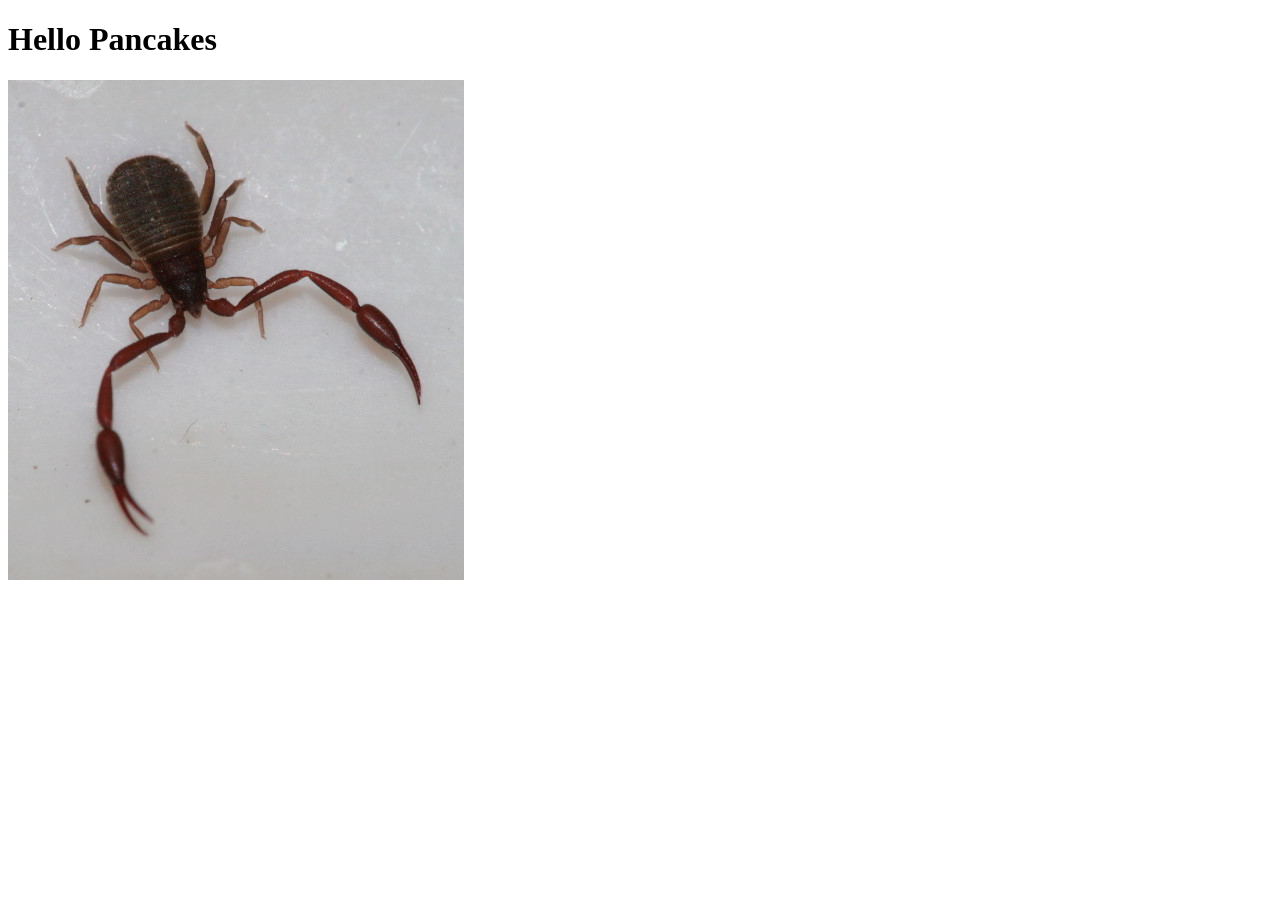
<file: exercises/index.html>
<!DOCTYPE html>
<html lang="en">
    <head>
        <meta charset="UTF-8">
        <meta name="viewport" content="width=device-width", initial-scake="1.0">
        <title> the pancake universe</title>
        <link href="recipes.css" rel="stylesheet" type="text/css" />
    </head>

    <body id="pan-home">
        <h1> Hello Pancakes </h1>

        <div id="chicken">
            <a href="ex01.html">
                <img src="images/funnybug.jpg">
            </a>
        </div>

    </body>
    
    </html>
</file>
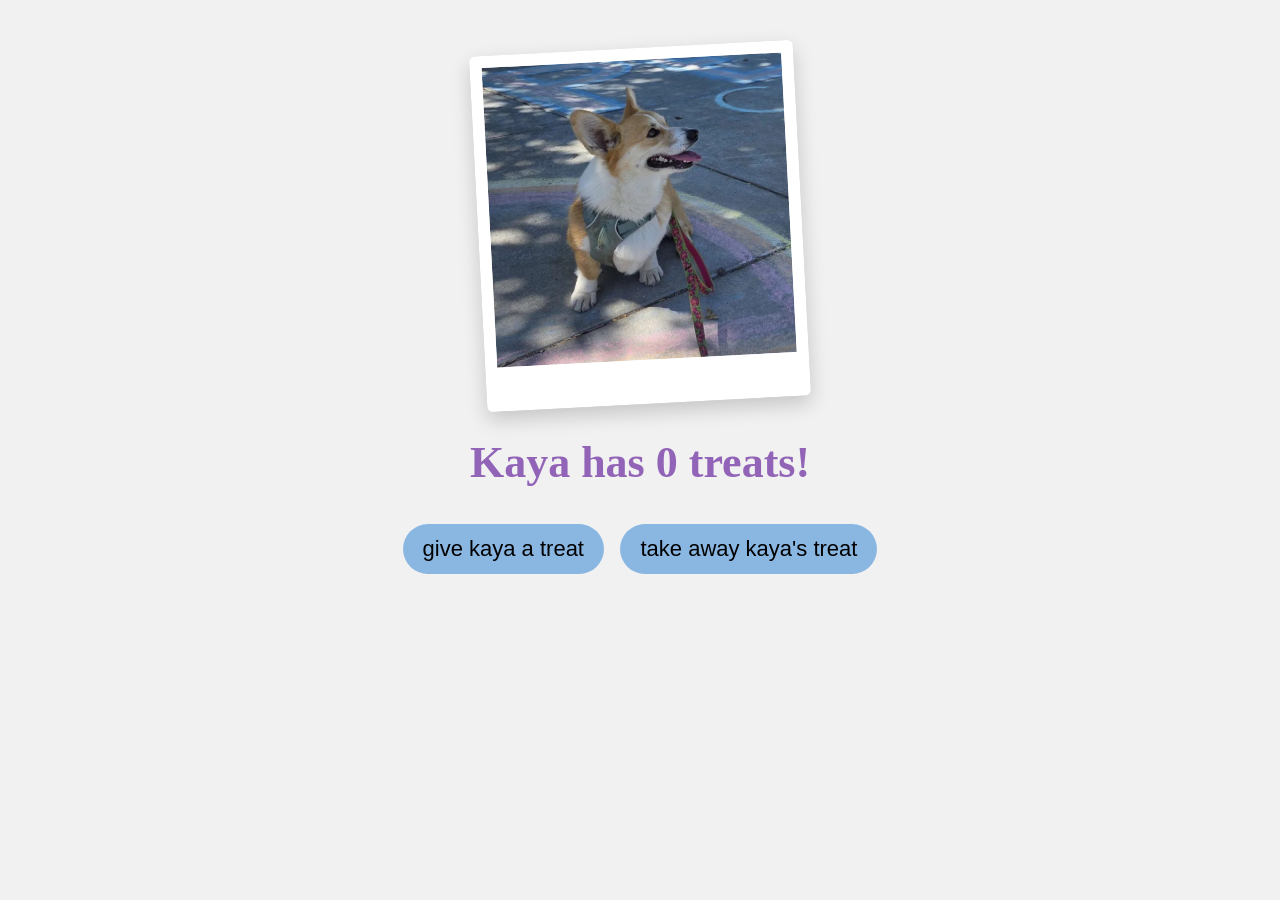
<file: exercises/disc03.html>
<!doctype html>
<html lang="en">
<head>
    <meta charset="utf-8">
    <title>Give Kaya a treat!</title>
    <link href="disc03.css" rel="stylesheet" type="text/css">
    <link rel="preconnect" href="https://fonts.googleapis.com">
    <link href="https://fonts.googleapis.com/css2?family=Fredoka:wght@600&display=swap" rel="stylesheet">

    <script src="https://code.jquery.com/jquery-3.7.1.min.js"></script>
    
    <script src="disc03.js" DEFER></script>
</head>
<body>
    <img id="kaya-photo" src="images/kaya.jpg"
    alt="Kaya the corgi sitting on a sidewalk">
    <h1 id="treat-count">Kaya has 0 treats!</h1>

     <button id="give-button">give kaya a treat</button>
     <button id="take-button">take away kaya's treat</button>
</file>
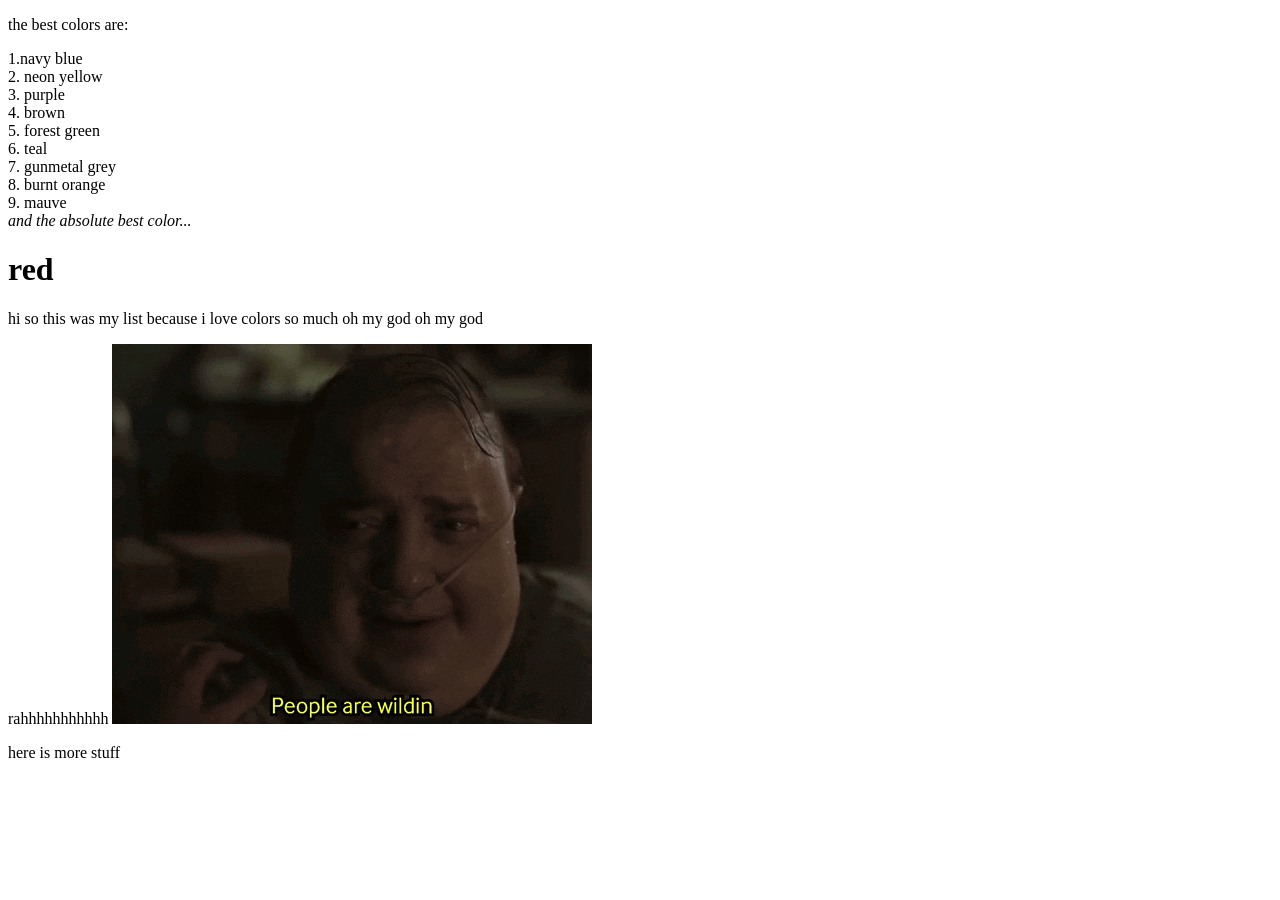
<file: exercises/pancakes.html>
<!DOCTYPE html>

<html>
<!--head is for meta info -->
    
<head>
    <title> pancakes recipe </title>
    <link href="recipes.css" rel="stylesheet" type="text/css" />

</head> 

<!-- body is for real content -->

</body>
  <p> the best colors are: </p>
<div>1.navy blue</div>
<div>2. neon yellow</div>
<div>3. purple</div>
<div>4. brown </div>
<div>5. forest green </div>
<div>6. teal</div>
<div>7. gunmetal grey</div>
<div>8. burnt orange</div>
<div> 9. mauve</div>
<div><em> and the absolute best color...</em> </div>
<div> <h1> red </h1> </div>
<p> hi so this was my list because i love colors so much oh my god oh my god </p>
rahhhhhhhhhhh
<img src="images/thewhale.gif">
<p> here is more stuff </p>
<a href=""
</body>
<html>
</file>
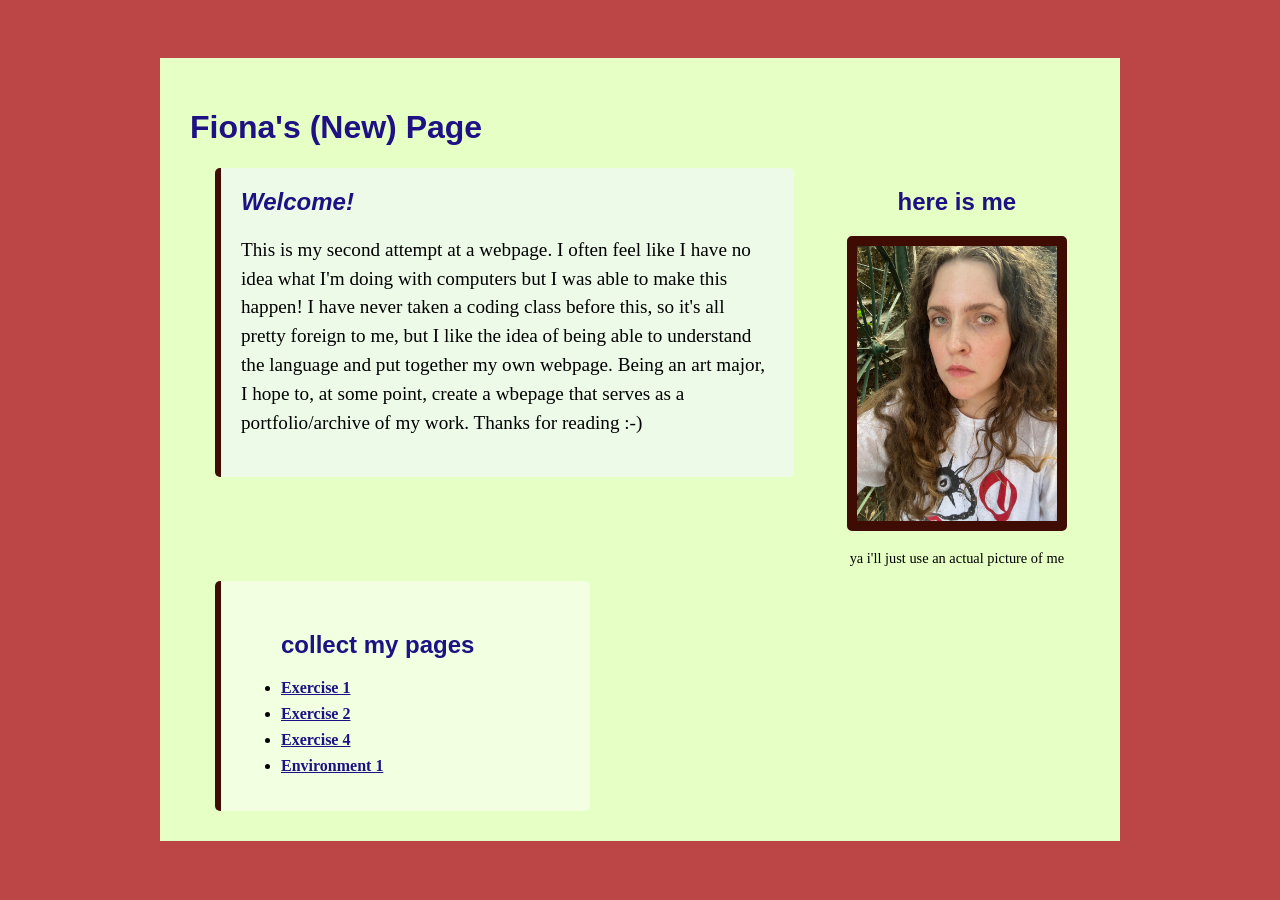
<file: exercises/retry.html>
<!doctype html>
<html lang="en">
<head>
    <meta charset="utf-8">
    <title>Fiona's ART101 Webpage</title>
    <link href="retry.css" rel="stylesheet" type="text/css">
</head>
<body>
    <div id="page">
        <h1>Fiona's (New) Page</h1>
            <div class="top-section">   
                <div id="introduction">   
                    <h2>Welcome!</h2>
                        <p> 
                            This is my second attempt at a webpage. I often feel like I have no idea what I'm doing with computers but I was able to make this happen! I have never taken a coding class before this, so it's all pretty foreign to me, but I like the idea of being able to understand the language and put together my own webpage. Being an art major, I hope to, at some point, create a wbepage that serves as a portfolio/archive of my work. Thanks for reading :-) 
                        </p>
                </div>
            
                <div class="profile">
                    <h2>here is me</h2>
                        <img src="selfie1.jpg">
                        <p> ya i'll just use an actual picture of me </p>
                </div>        
            </div>            
                <div class="navigation">    
                    <ul>
                        <h2>collect my pages</h2>
                        <li><a href="exercises/ex01.html">Exercise 1</a></li>         
                        <li><a href="pancakes.html">Exercise 2</a></li>
                        <li><a href="ex04.html">Exercise 4</a></li>
                        <li><a href="env2.html"> Environment 1</a></li>
                    </ul>
                </div>
    </div>



</body>
</html>
</file>
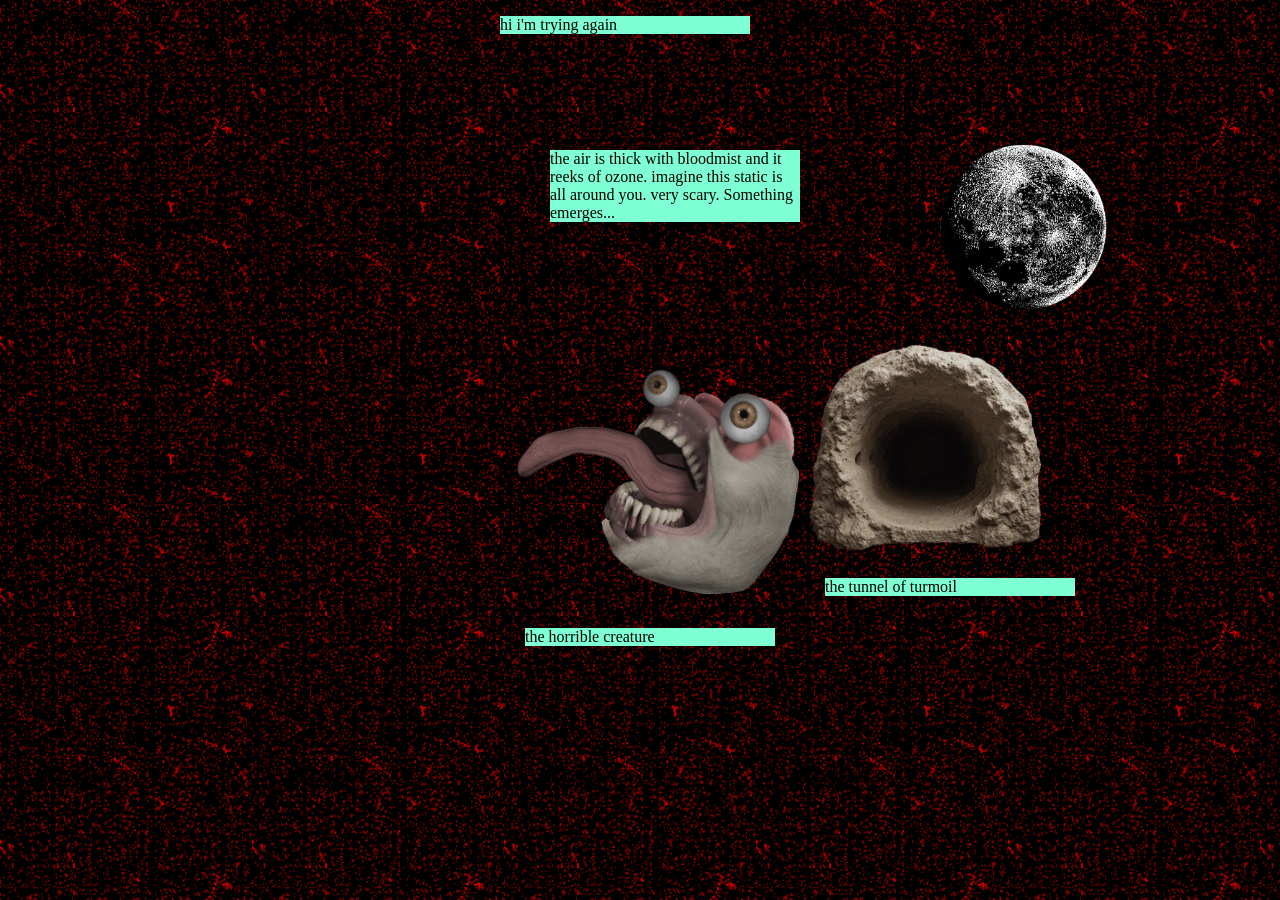
<file: h/environ/env2.html>
<!doctype html>
<html lang="en">
<head>
    <meta charset="utf-8">
    <title>Environment 02</title>
    <link href="env2.css" rel="stylesheet" type="text/css">
</head>
<body>
    <div class="top">
            <p> 
                hi i'm trying again
            </p>
        <div class="top_container">
            <div id ="item1">
                <p> 
                the air is thick with bloodmist and it reeks of ozone. imagine this static is all around you. very scary. Something emerges...
                </p>
            </div>
            <div id ="item2">
                <img src="Moon.png">
            </div>
        </div>
    </div>
    
    <div class="main"> 
        
        <div class="main_container">   
            <div id="item1">
                <img src="mouth.gif">
                <p> 
                    the horrible creature 
                </p>
            </div>
                <div id="item2">
                     <img src="tunnel.png">
                        <p> 
                            the tunnel of turmoil 
                        </p>
                </div>
            </div>
        </div> 
    </div>

</body>
</html>
</file>
<file: exercises/recipes.css>
#gallery DIV
</file>
<file: exercises/disc03.css>
body {
    background: #f1f1f1;
    font-family: "Trebuchet MS", sans-serif;
    color: #333333;
    text-align: center;
#kaya-photo {
    width: 50%;
    max-width: 300px;
    background: #ffffff;
    padding: 12px 12px 44px;
    border-radius: 6px;
    box-shadow: 0 8px 20px rgba(0, 0, 0, 0.18);
    transform: rotate(-3deg);
    margin-top: 40px;
}
h1 {
    color: #9264b7;
    font-size: 44px;
    font-family:"Fedoka";
}
button {
    background: #8ab7e2;
    color: #000000;
    font-family: "Trebuchet MS", sans-serif;
    font-size: 22px;
    padding: 12px 20px;
    border: none;
    border-radius: 999px;
    margin: 6px;
    cursor: pointer;
    transition: all 0.2s;
}
button:hover {
    transform:rotate(-4deg);
    background-color: #ff8fab;
    color:#ffffff;
}
</file>
<file: exercises/retry.css>
body {
background-color: rgb(188, 70, 70);
padding: 50px;
    
    h1,
    h2,
    h3 {
        color: #1d1184;
        font-family: sans-serif;
    
    }
    
    #page {
        max-width: 900px;
        margin: 0 auto 0 auto;
        background: rgb(230, 255, 197);
        padding: 30px;
    }
    .top-section {
        display: flex;
        gap: 30px;
        align-items: flex-start;
        margin: 0 0 0 25px;
    }
    #introduction {
        background: #f3f7ff9c;
        padding: 20px;
        border-radius:5px;
        border-left: 6px solid #3e0c02;
        flex: 2;
    }

    #introduction h2 {
        font-style:oblique;
        margin-top: 0;
    }

    #introduction p {
        font-size: 120%;
        line-height: 1.5;
    }
    .profile {
        text-align: center;
        flex: 1;
    }

    .profile img {
        width: 200px;
        border-radius: 5px;
        border: 10px solid #3e0c02
    }

    .profile p {
        font-size: 90%;
    }
    .navigation {
    background: #ffffff79;
    padding: 20px;
    border-radius: 5px;
    border-left: 6px solid #3e0c02;
    margin-right: 500px;
    margin-left: 25px
    
    
    }

    .navigation h2 {
        margin-top: 30px;
        margin-left: ;
    }

    .navigation li {
        margin-bottom: 8px;
    }

    .navigation a {
        color: #1d1184;
        font-weight: bold;
    }
}
</file>
<file: h/environ/env2.css>
body{
    background-image: url(redsnow.gif);
    margin-left: 500px;
}
    .top p {
        background-color: aquamarine;
        width: 250px;
        margin-bottom: 100px;
    }
    .top_container { 
        display: flex; 
        #item1 {
            width: 200px;
            margin-left: 50px;

        }
        #item2 img {
            width:200px;
        margin: 0 0 0 175px}

        }
    .main p {
        background-color: aquamarine;
        width: 250px;
        margin: 0 0 0 25px
    }
    
    .main_container {
    display: flex; 
    #item1 img {
        width: 300px;
    }
    
    #item2 img {
        height: 250px;
    }

  

}
</file>
